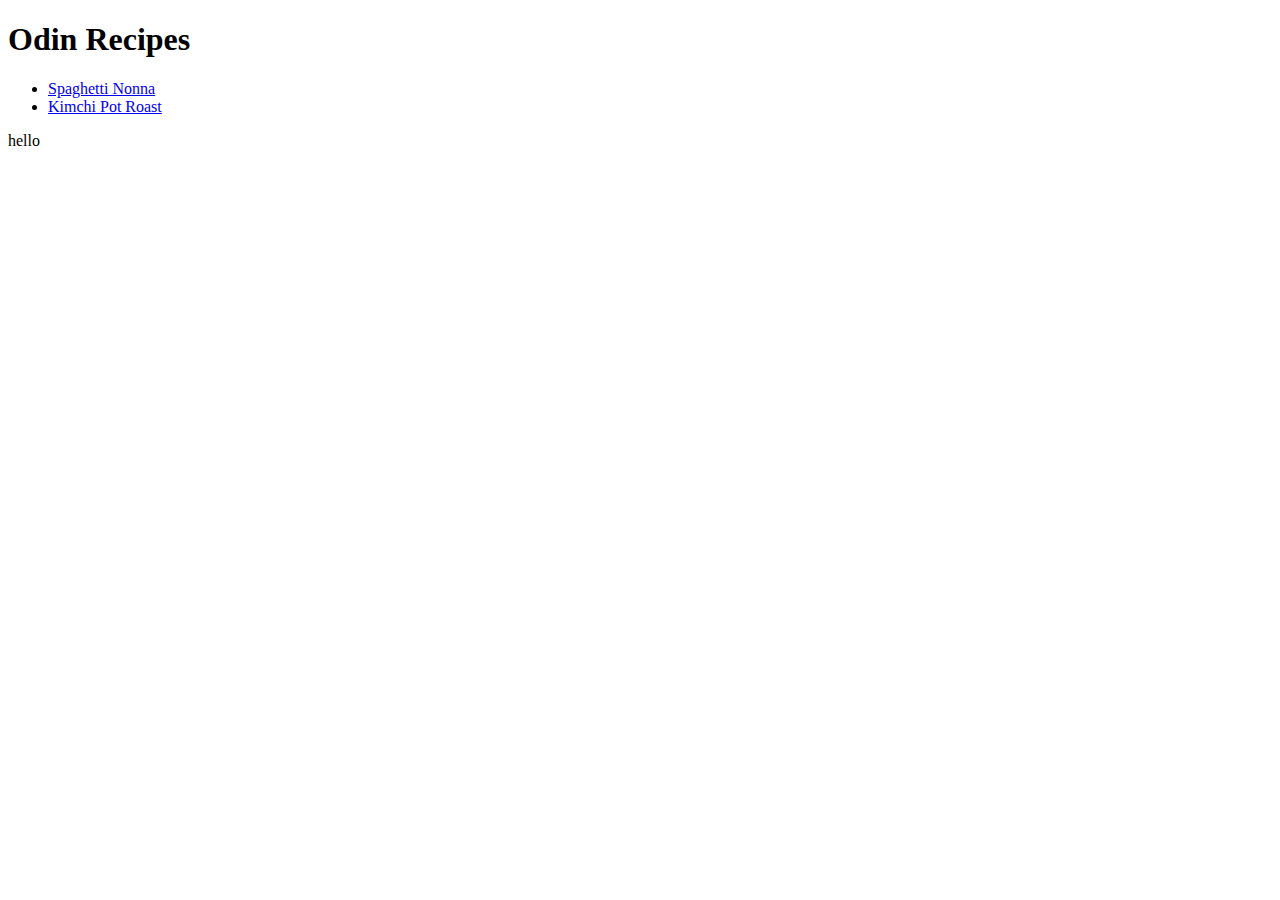
<file: index.html>
<!DOCTYPE html>
<html lang="en">
  <head>
    <meta charset="UTF-8">
    <title>Odin Recipes</title>
  </head>
  <body>
    <h1>Odin Recipes</h1>
    <ul>
      <li>
        <a href="./recipes/spaghetti_nonna.html">Spaghetti Nonna</a>
      </li>
      <li>
        <a href="./recipes/kimchi_pot_roast.html">Kimchi Pot Roast</a>
      </li>
    </ul>

    <div class="ancestor">
      <div class="descendant">
        <div class="descendant">
          <p>hello</p>
        </div>
      </div>
    </div>
  </body>
</html>
</file>
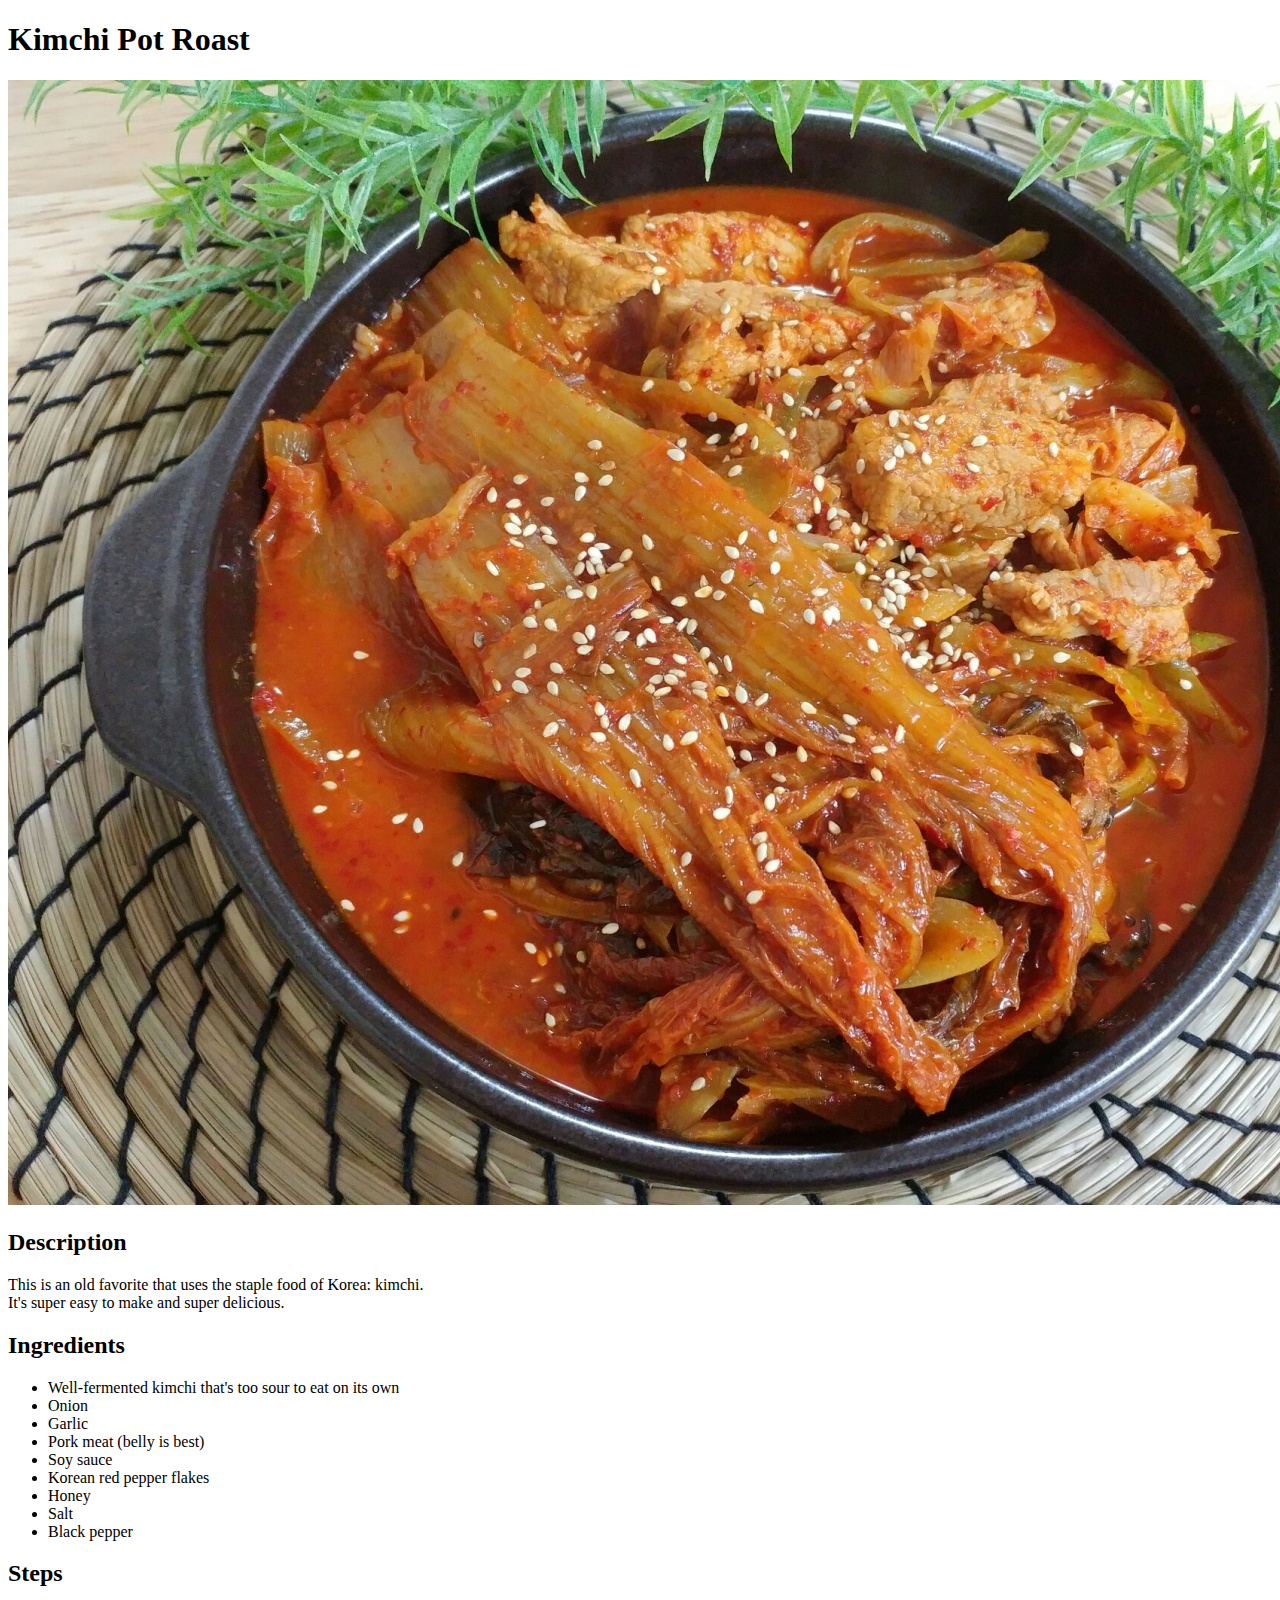
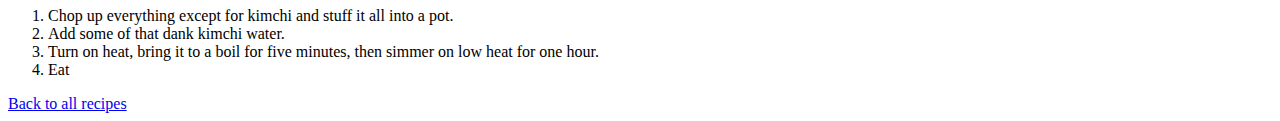
<file: recipes/kimchi_pot_roast.html>
<!DOCTYPE html>
<html lang="en">
  <head>
    <meta charset="UTF-8">
    <title>Kimchi Pot Roast</title>
  </head>
  <body>
    <h1>Kimchi Pot Roast</h1>

    <img id="kimchi-pot-roast-img" src="./img/kimchi_pot_roast.jpg" alt="Slow-cooked kimchi pot roast">
    
    <h2 class="heading-description">Description</h2>
    <p>
      This is an old favorite that uses the staple food of Korea: kimchi.<br>
      It's super easy to make and super delicious.
    </p>

    <h2 class="heading-ingredients">Ingredients</h2>
    <ul>
      <li>Well-fermented kimchi that's too sour to eat on its own</li>
      <li>Onion</li>
      <li>Garlic</li>
      <li>Pork meat (belly is best)</li>
      <li>Soy sauce</li>
      <li>Korean red pepper flakes</li>
      <li>Honey</li>
      <li>Salt</li>
      <li>Black pepper</li>
    </ul>

    <h2 class="heading-steps">Steps</h2>
    <ol>
      <li>Chop up everything except for kimchi and stuff it all into a pot.</li>
      <li>Add some of that dank kimchi water.</li>
      <li>Turn on heat, bring it to a boil for five minutes, then simmer on low heat for one hour.</li>
      <li>Eat</li>
    </ol>

    <div class="my-div nav-link">
      <a href="../index.html">Back to all recipes</a>
    </div>
  </body>
</html>
</file>
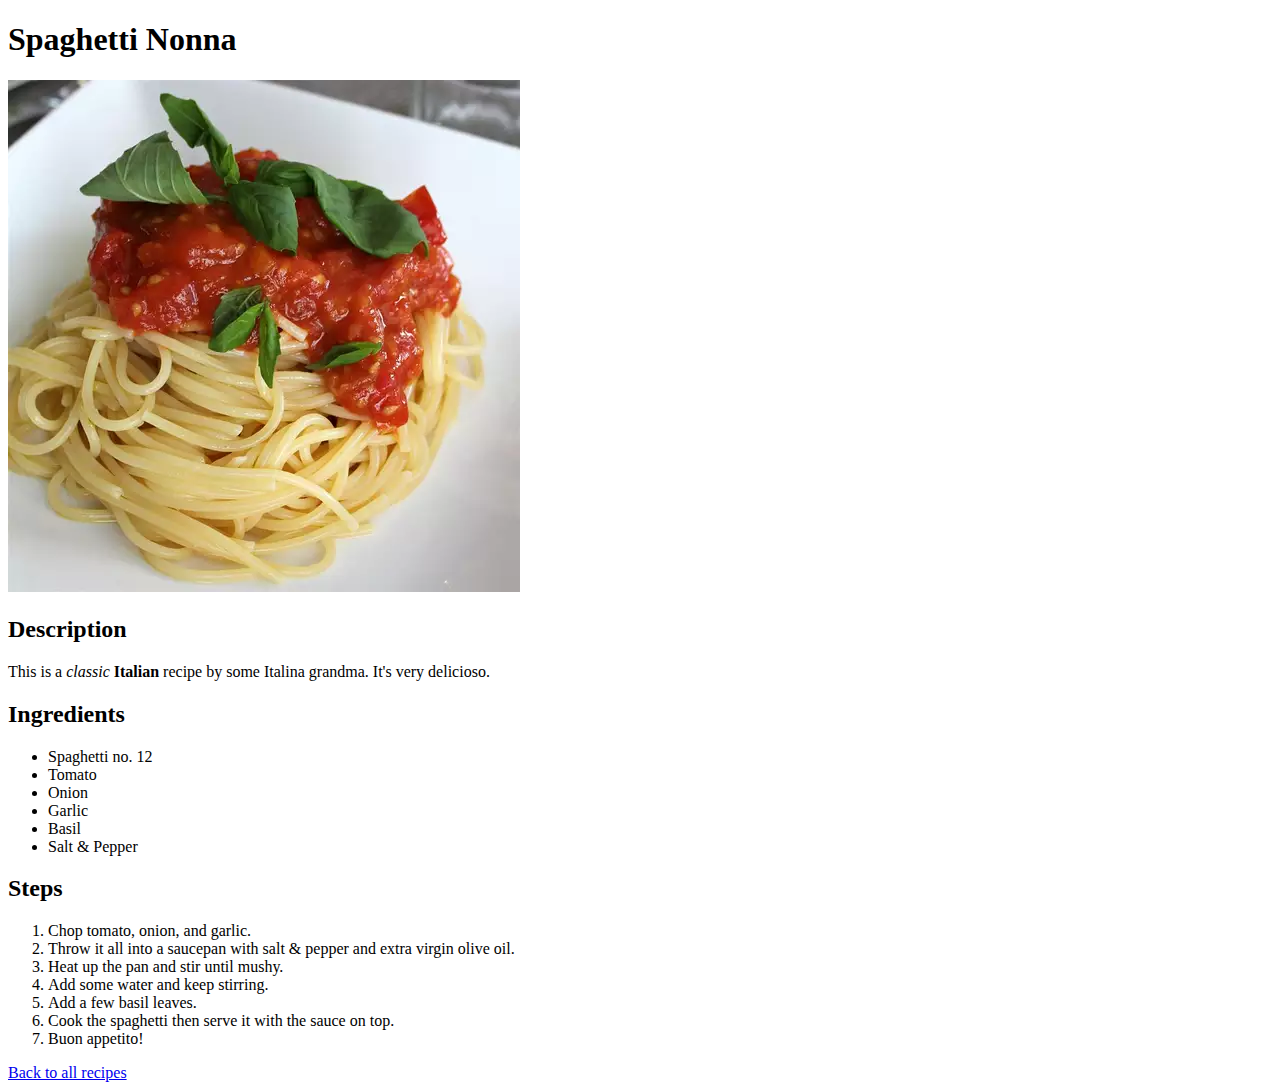
<file: recipes/spaghetti_nonna.html>
<!DOCTYPE html>
<html lang="en">
  <head>
    <meta charset="UTF-8">
    <title>Spaghetti Nonna</title>
  </head>
  <body>
    <h1>Spaghetti Nonna</h1>
    
    <img id="spaghetti-nonna-img" src="./img/spaghetti_nonna.webp" alt="nonna's famous spaghetti pomodoro">
    
    <h2 class="heading-description">Description</h2>
    <p>
      This is a <em>classic</em> <strong>Italian</strong> recipe by some Italina grandma. It's very delicioso.
    </p>
    
    <h2 class="heading-ingredients">Ingredients</h2>
    <ul>
      <li>Spaghetti no. 12</li>
      <li>Tomato</li>
      <li>Onion</li>
      <li>Garlic</li>
      <li>Basil</li>
      <li>Salt & Pepper</li>
    </ul>

    <h2 class="heading-steps">Steps</h2>
    <ol>
      <li>Chop tomato, onion, and garlic.</li>
      <li>Throw it all into a saucepan with salt & pepper and extra virgin olive oil.</li>
      <li>Heat up the pan and stir until mushy.</li>
      <li>Add some water and keep stirring.</li>
      <li>Add a few basil leaves.</li>
      <li>Cook the spaghetti then serve it with the sauce on top.</li>
      <li>Buon appetito!</li>
    </ol>

    <a href="../index.html">Back to all recipes</a>
  </body>
</html>
</file>
